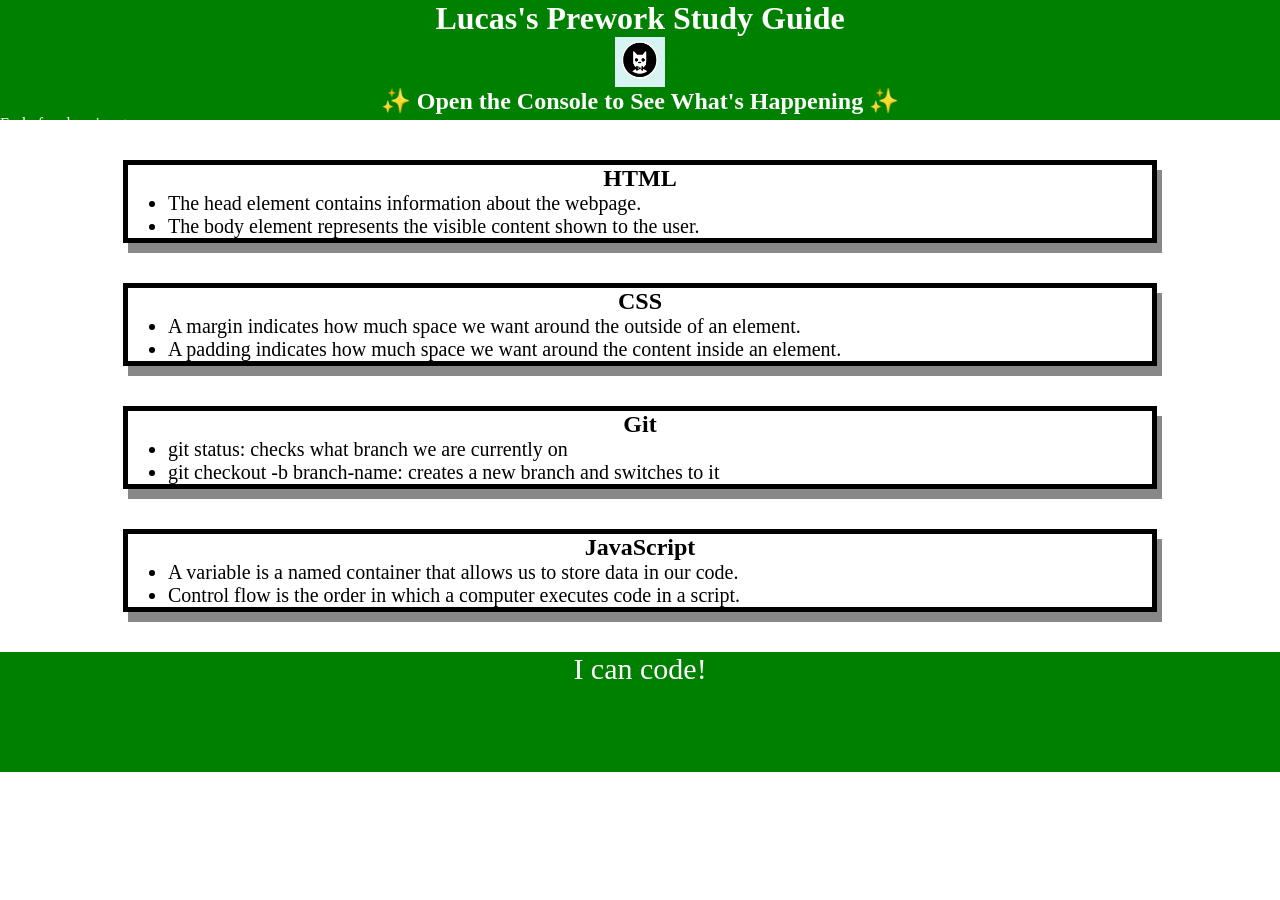
<file: index.html>
<!DOCTYPE html>
<html lang="en">
  <head>
    <meta charset="UTF-8" />
    <meta http-equiv="X-UA-Compatible" content="IE=edge" />
    <meta name="viewport" content="width=device-width, initial-scale=1.0" />
    <link rel="stylesheet" href="./assets/style.css">
    <title>Prework Study Guide</title>
  </head>
  <body>
    <header id="top">
      <h1>Lucas's Prework Study Guide</h1>
      <img src="./assets/bowtie-cat.png" alt="Profile image of cat wearing a bow tie." />
      <h2>✨ Open the Console to See What's Happening ✨</h2>End of code snippet

    </header>
    <main>
      <section class="card" id="html-section">
        <h2>HTML</h2>
        <ul>
          <li>The head element contains information about the webpage.</li>
     <li>The body element represents the visible content shown to the user.</li>
        </ul>
      </section>
   
      <section class="card" id="css-section">
        <h2>CSS</h2>
        <ul>
          <li>A margin indicates how much space we want around the outside of an element.</li>
          <li>A padding indicates how much space we want around the content inside an element.</li>
        </ul>
      </section>
   
      <section class="card" id="git-section">
        <h2>Git</h2>
        <ul>
          <li>git status: checks what branch we are currently on</li>
          <li>git checkout -b branch-name: creates a new branch and switches to it</li>
        </ul>
   
      </section>
   
      <section class="card" id="javascript-section">
        <h2>JavaScript</h2>
        <ul>
          <li>A variable is a named container that allows us to store data in our code.</li>
          <li>Control flow is the order in which a computer executes code in a script.</li>
        </ul>
      </section>
    </main>

    <footer>
      <p>I can code!</p>
    </footer>
    <script src="./assets/script.js"></script>
  </body>
</html>
</file>
<file: assets/style.css>
* {
    margin: 0;
    padding: 0;
}

header,
footer {
    width: 100%;
    height: 120px;
    background-color: green;
    color: white;
}

h1,
h2 {
    text-align: center;
}

img {
    display: block;
    height: 50px;
    width: 50px;
    margin-left: auto;
    margin-right: auto;
}

ul {
    padding-left: 40px;
    font-size: 20px;
}

p {
    text-align: center;
    font-size: 30px;
  }

  .card {
    width: 80%;
    margin: 40px auto;
    border: 5px solid black;
    box-shadow: 5px 10px #888888;
  }
</file>
